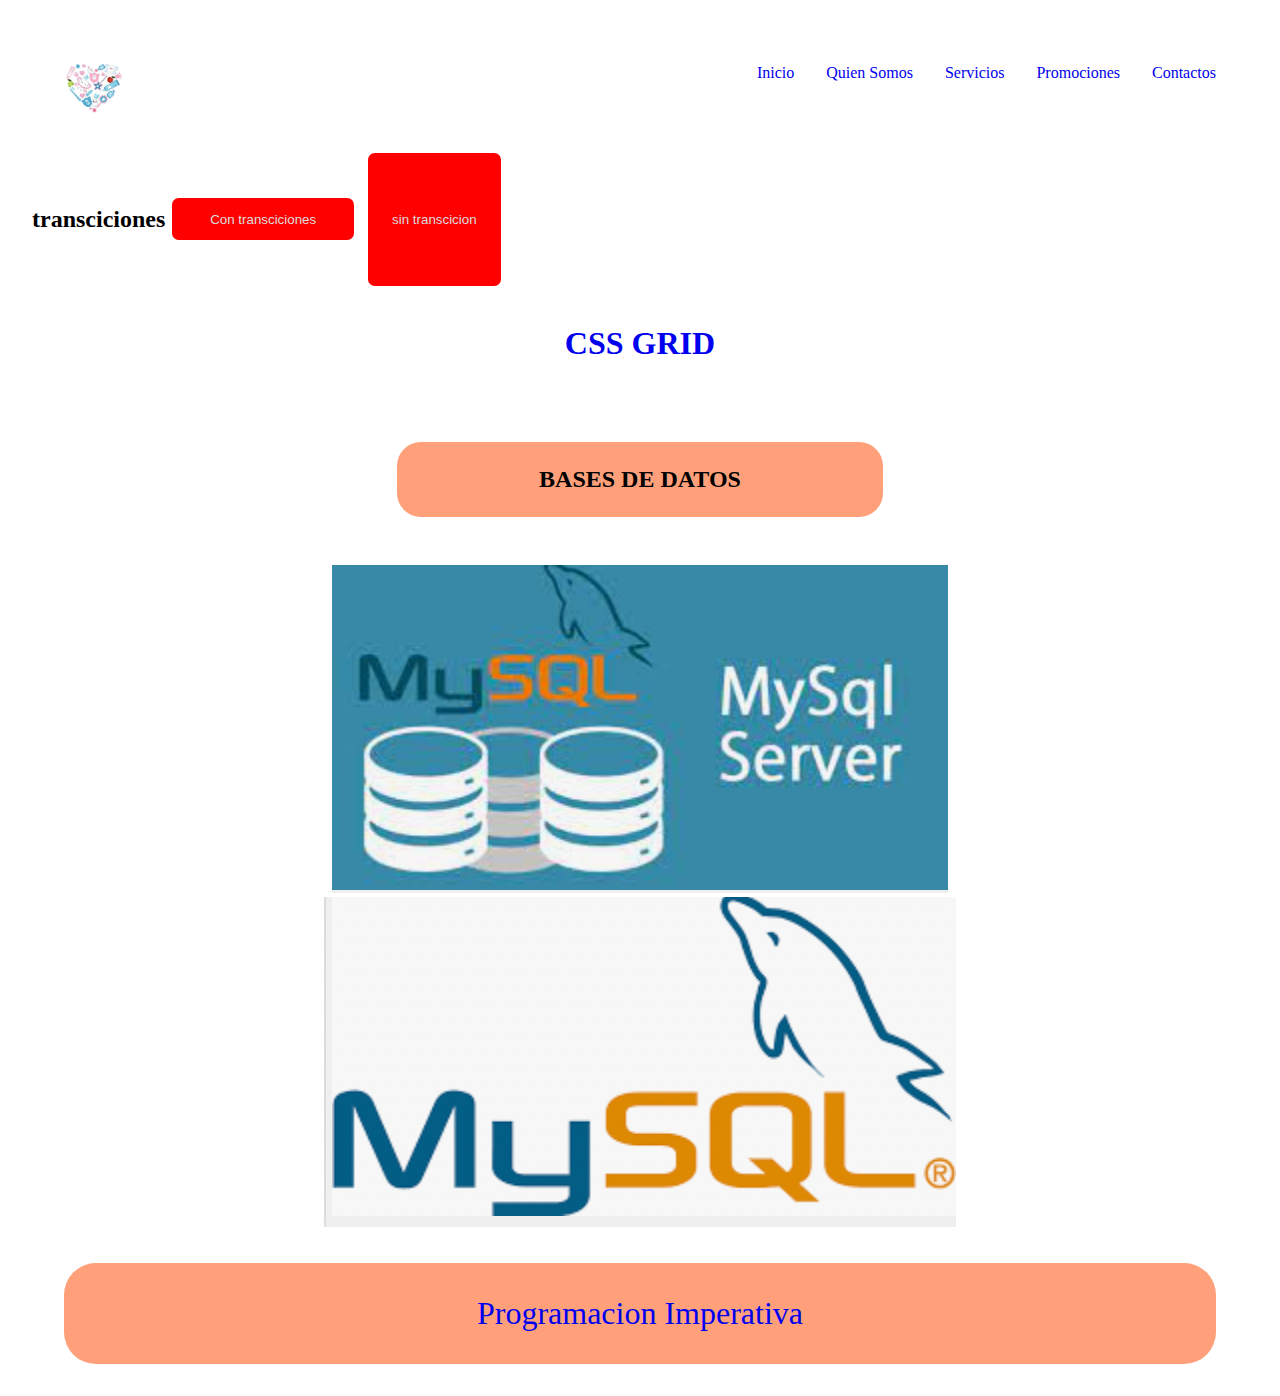
<file: index.html>
<!DOCTYPE html>
<html lang="en">
<head>
    <meta charset="UTF-8">
    <meta http-equiv="X-UA-Compatible" content="IE=edge">
    <meta name="viewport" content="width=device-width, initial-scale=1.0">
    <link rel="stylesheet" href="/scss/estilos.css">
    <title>Document</title>
</head>
<body>
    <header>
        <img src="img/Captura de Pantalla 2022-07-20 a la(s) 01.41.30.png" alt="logo">
        <nav>
            <a href="#">Inicio</a>
            <a href="#">Quien Somos</a>
            <a href="#">Servicios</a>
            <a href="#">Promociones</a>
            <a href="#">Contactos</a>
        </nav>
    </header>
    <main>
        <section class="transcicion" >
            <h2>transciciones</h2>
            <button class="contrans">Con transciciones</button>
            <button class="sintrans">sin transcicion</button>
        </section>
        <section class="grid">
            <a href="grid.html" target="_blank"><h1>CSS GRID</h1></a>
        </section>
        <section class="bas_dat"> 
            <h2> BASES DE DATOS </h2>
            <div>
                <a href="base_datos.html" target="_blank"><img src="img/base de datos/1.png" alt="foto"></a>
                <a href="base_datos.html" target="_blank"><img src="img/base de datos/2.png" alt="cosa"></a>
            </div>
        </section>
        <section class="prog_imper">
            <a href="prog_imperativa.html" target="_blank" rel="noopener noreferrer">Programacion Imperativa</a>
        </section>

    
    </main>
    <footer>

    </footer>
</body>
</html>
</file>
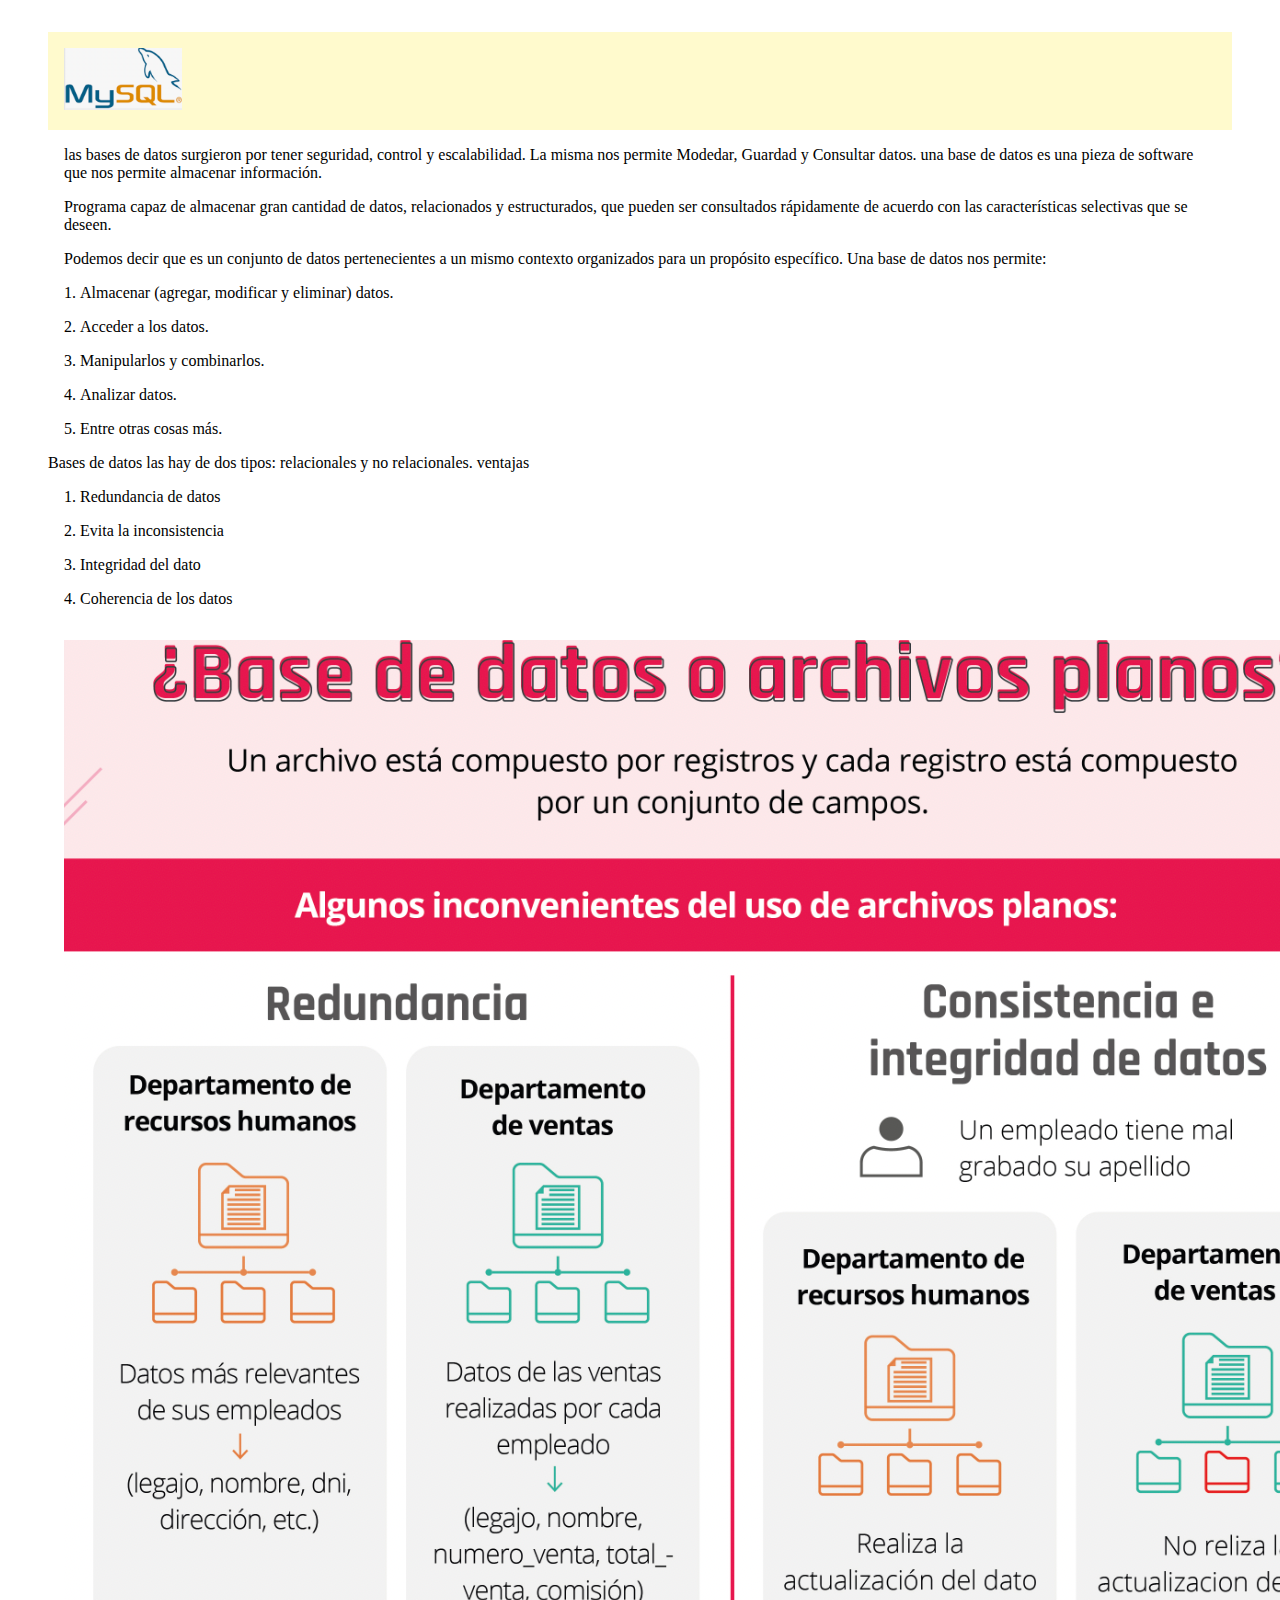
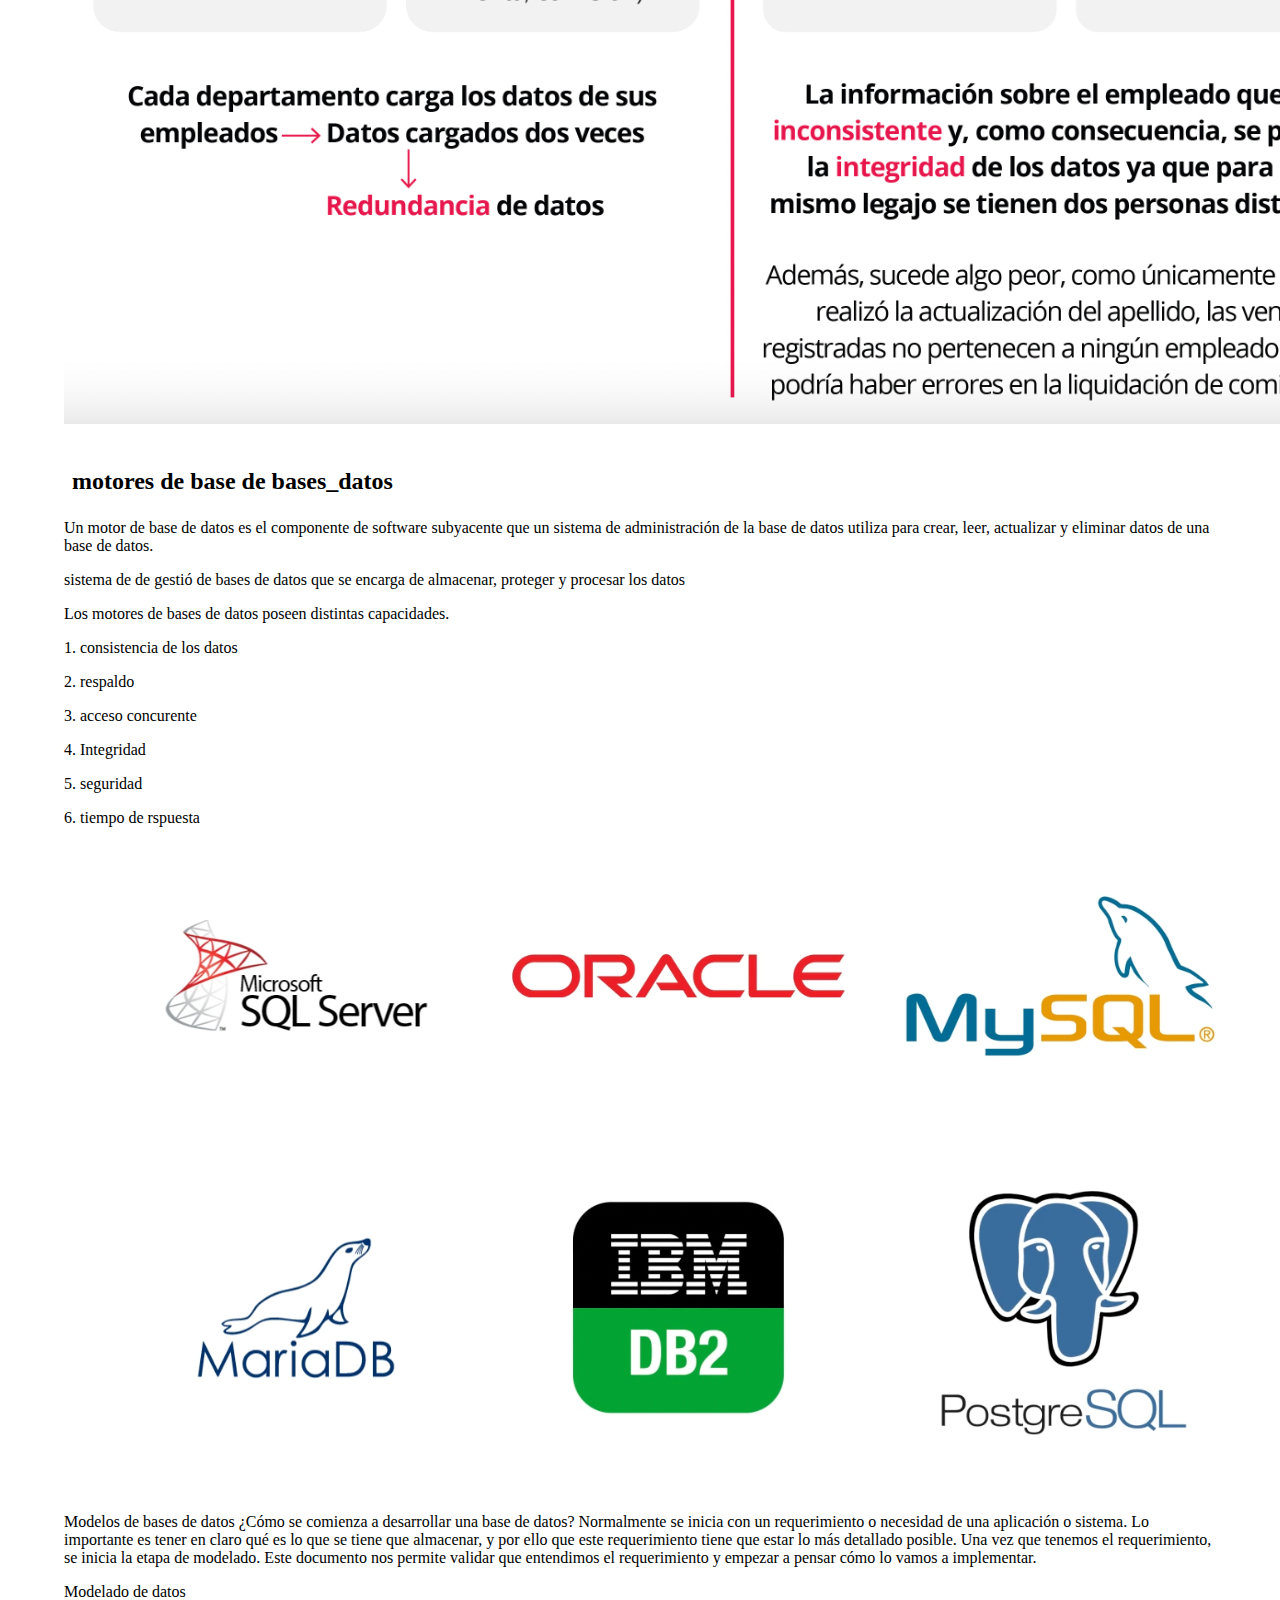
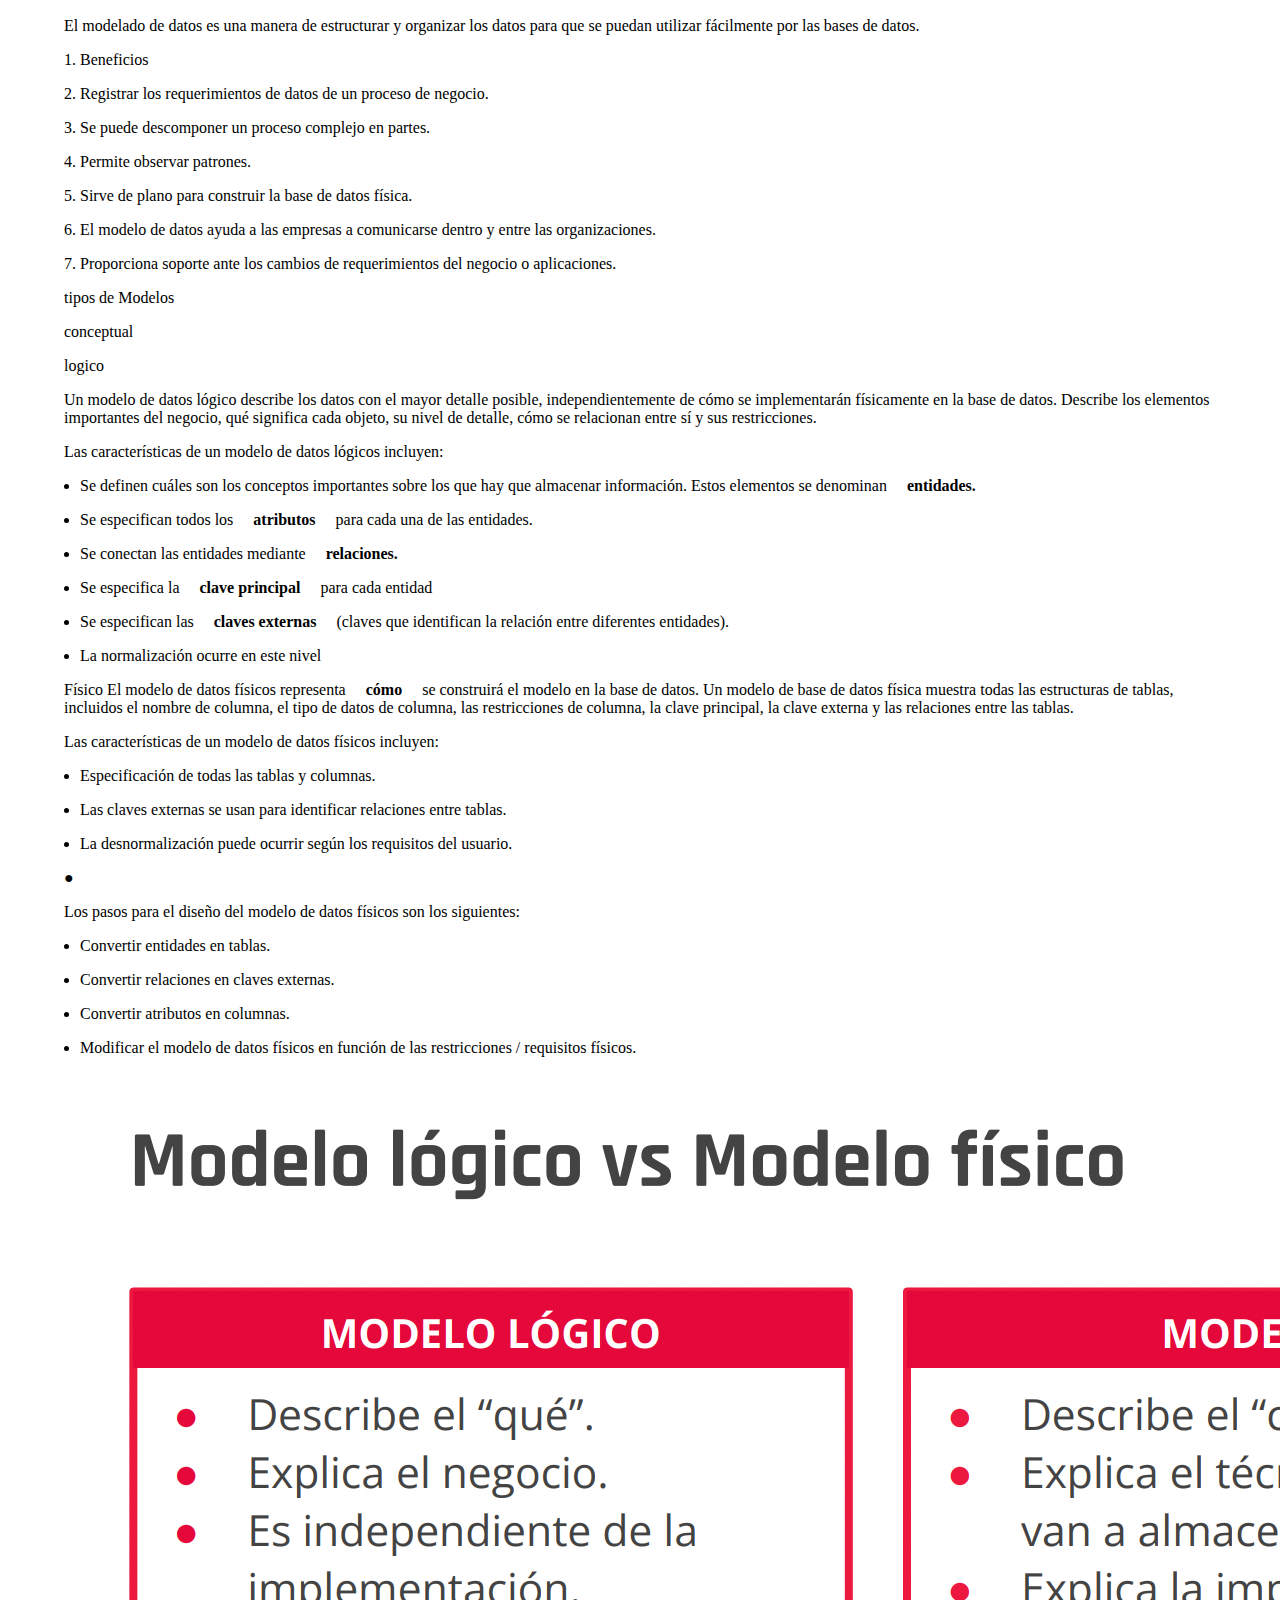
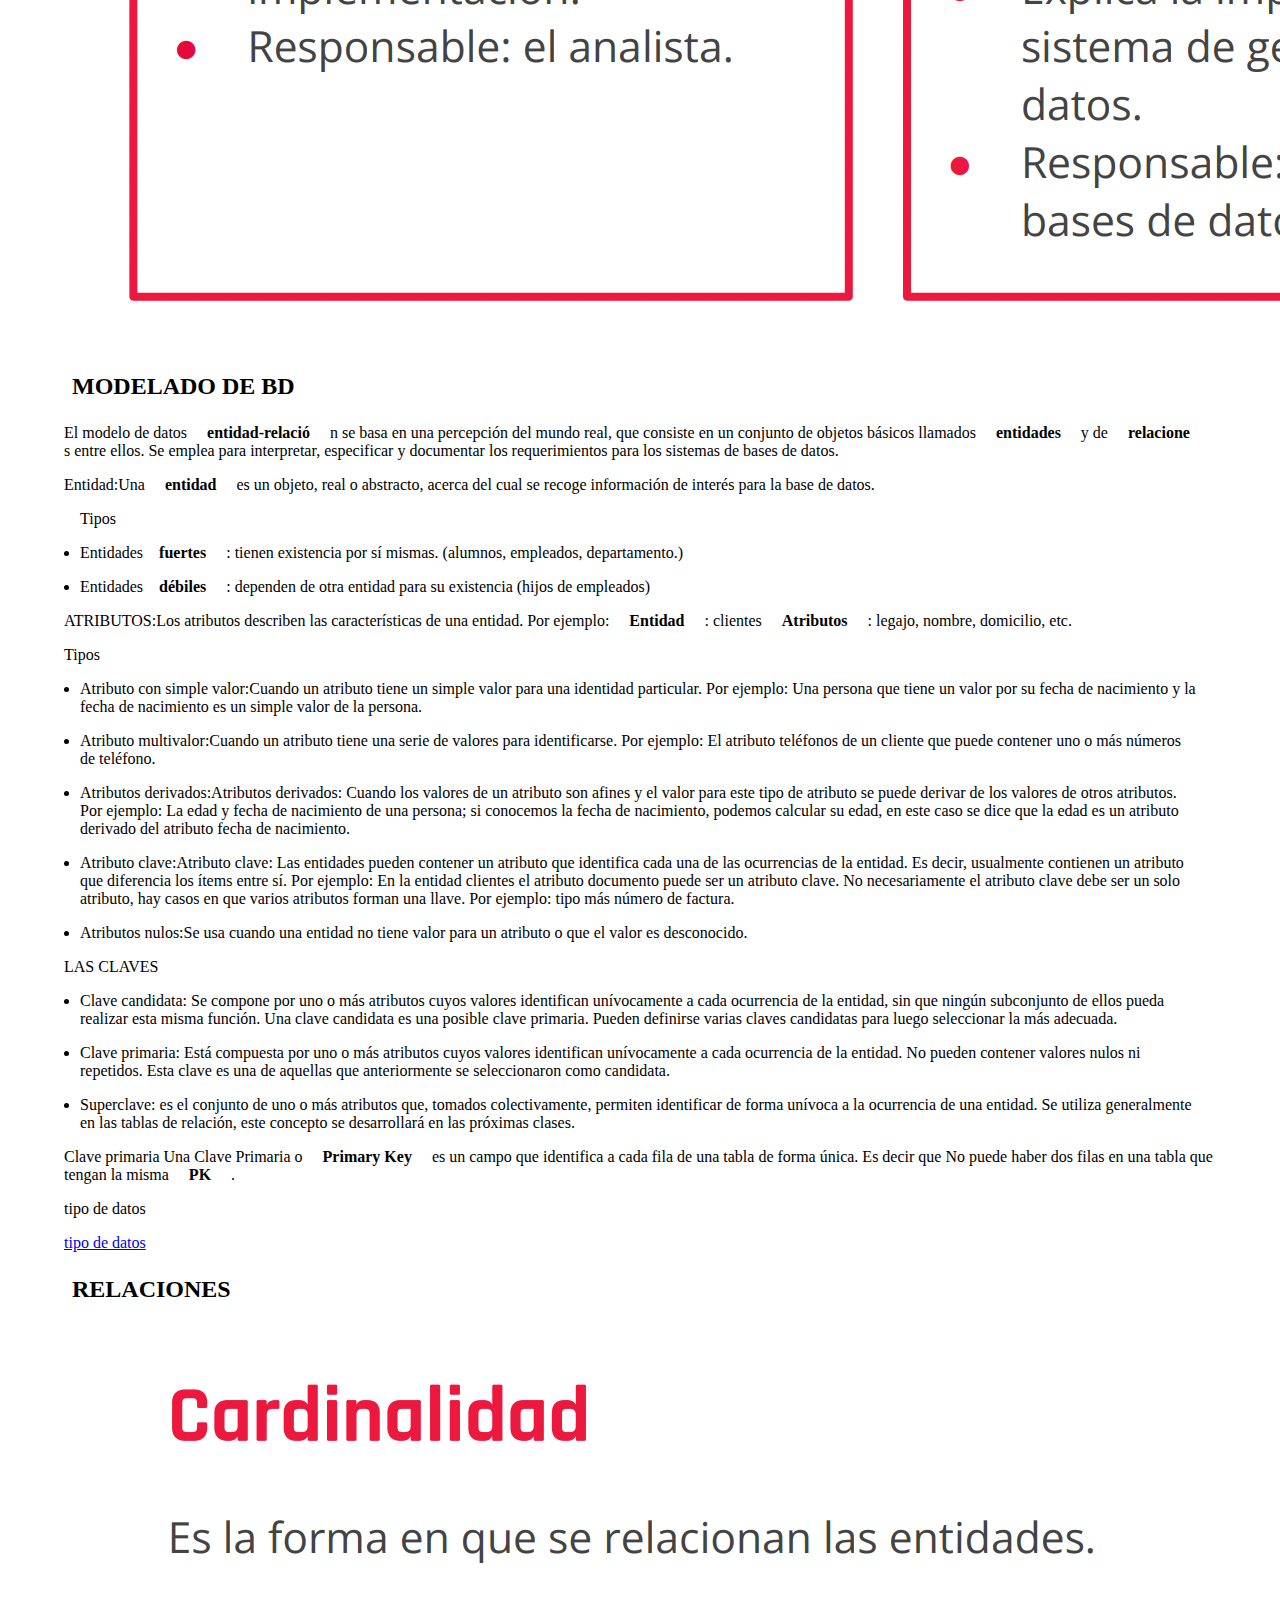
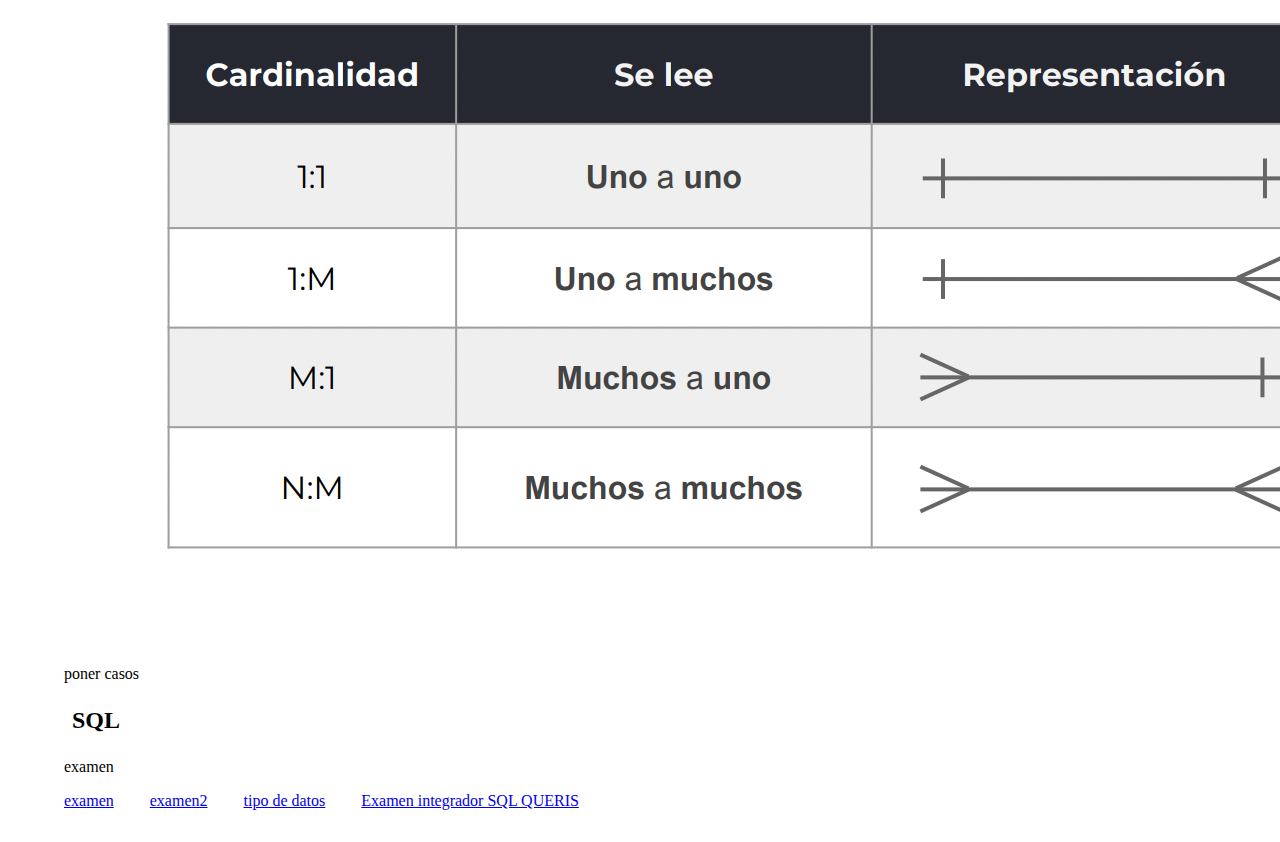
<file: base_datos.html>
<!DOCTYPE html>
<html lang="en">
<head>
    <meta charset="UTF-8">
    <meta http-equiv="X-UA-Compatible" content="IE=edge">
    <meta name="viewport" content="width=device-width, initial-scale=1.0">
    <link rel="stylesheet" href="/scss/bases_datos.css">
    <title>Document</title>
</head>
<body>
    <header> 
        <img src="img/base de datos/2.png" alt="foto">
    </header>
    <main>
        <p>
            las bases de datos surgieron por tener seguridad, control y escalabilidad. La misma nos permite Modedar, Guardad y Consultar datos. una base de datos es una pieza de software que nos permite almacenar información. 
        </p>
        <p>
            Programa capaz de almacenar gran cantidad de datos, relacionados y estructurados, que pueden ser consultados rápidamente de acuerdo con las características selectivas que se deseen.
        </p>
        <p>
            Podemos decir que es un conjunto de datos pertenecientes a un mismo contexto organizados para un propósito específico.
            Una base de datos nos permite:
            <ol>
                <li>Almacenar (agregar, modificar y eliminar) datos.</li>
                <li>Acceder a los datos.</li>
                <li>Manipularlos y combinarlos.</li>
                <li>Analizar datos.</li>
                <li>Entre otras cosas más.</li>
            </ol>
            Bases de datos las hay de dos tipos: relacionales y no relacionales.
            ventajas
            <ol>
                <li>Redundancia de datos</li>
                <li>Evita la inconsistencia </li>
                <li>Integridad del dato</li>
                <li>Coherencia de los datos</li>
            </ol>
        </p>
        <img src="img/base de datos/3.png" alt="foto">

        <h2> motores de base de bases_datos</h2>
        <p>Un motor de base de datos es el componente de software subyacente que un sistema de administración de la base de datos utiliza para crear, leer, actualizar y eliminar datos de una base de datos.</p>
        <p>sistema de de gestió de bases de datos que se encarga de almacenar, proteger y procesar los datos </p>
        <p>Los motores de bases de datos poseen distintas capacidades.</p>
        <ol>
            <li>consistencia de los datos</li>
            <li>respaldo</li>
            <li>acceso concurente</li>
            <li>Integridad</li>
            <li>seguridad</li>
            <li>tiempo de rspuesta</li>
        </ol>
        <img src="img/base de datos/4.png" alt="fotos">
        <p>
            Modelos de bases de datos
            ¿Cómo se comienza a desarrollar una base de datos?

            Normalmente se inicia con un requerimiento o necesidad de una aplicación o sistema.

            Lo importante es tener en claro qué es lo que se tiene que almacenar, y por ello que este requerimiento tiene que estar lo más detallado posible.

            Una vez que tenemos el requerimiento, se inicia la etapa de modelado. Este documento nos permite validar que entendimos el requerimiento y empezar a pensar cómo lo vamos a implementar.
        </p>
        <p>Modelado de datos</p>
        <p>
            El modelado de datos es una manera de
estructurar y organizar los datos para que se
puedan utilizar fácilmente por las bases de datos.
        </p>
        <ol>
            <li>Beneficios</li>
            <li>Registrar los requerimientos de datos de un proceso de negocio.</li>
            <li>Se puede descomponer un proceso complejo en partes.</li>
            <li>Permite observar patrones.</li>
            <li>Sirve de plano para construir la base de datos física.</li>
            <li>El modelo de datos ayuda a las empresas a comunicarse dentro y entre las organizaciones.</li>
            <li>Proporciona soporte ante los cambios de requerimientos
                del negocio o aplicaciones.</li>
        </ol>
        <p>tipos de Modelos
            <p>conceptual</p>
            <p>logico
                <p>
                    Un modelo de datos lógico describe los datos con el mayor detalle posible,
                    independientemente de cómo se implementarán físicamente en la base de
                    datos.
                    Describe los elementos importantes del negocio, qué significa cada objeto,
                    su nivel de detalle, cómo se relacionan entre sí y sus restricciones.
                    <ul>
                        Las características de un modelo de datos lógicos incluyen:
                        <li>Se definen cuáles son los conceptos importantes sobre los que hay
                    que almacenar información. Estos elementos se denominan
                    <strong>entidades.</strong> </li>
                        <li>Se especifican todos los <strong>atributos</strong> para cada una de las entidades.</li>
                        <li>Se conectan las entidades mediante <strong>relaciones.</strong> </li>
                        <li>Se especifica la <strong>clave principal</strong>  para cada entidad</li>
                        <li>Se especifican las <strong>claves externas </strong> (claves que identifican la relación entre diferentes entidades).</li>
                        <li>La normalización ocurre en este nivel</li>
                    </ul>
                </p>
            </p> 
            <p>Físico
                El modelo de datos físicos representa <strong>cómo</strong>  se construirá el modelo en la
                base de datos.
                Un modelo de base de datos física muestra todas las estructuras de tablas,
                incluidos el nombre de columna, el tipo de datos de columna, las
                restricciones de columna, la clave principal, la clave externa y las relaciones
                entre las tablas.
                <ul>
                    Las características de un modelo de datos físicos incluyen:
                    <li>Especificación de todas las tablas y columnas.</li>
                    <li>Las claves externas se usan para identificar relaciones entre tablas.</li>
                    <li>La desnormalización puede ocurrir según los requisitos del usuario.</li>● 
                </ul>
                <p>
                    Los pasos para el diseño del modelo de datos físicos son los siguientes:
                    <ul>
                        <li>Convertir entidades en tablas.</li>
                        <li>Convertir relaciones en claves externas.</li>
                        <li>Convertir atributos en columnas.</li>
                        <li>Modificar el modelo de datos físicos en función de las restricciones /
                        requisitos físicos.</li>
                    </ul>
                </p>
            </p>
        </p>
        <img src="img/base de datos/5.png" alt="foto">
        <h2>MODELADO DE BD</h2>
        <p>El modelo de datos <strong>entidad-relació</strong> n se
            basa en una percepción del mundo
            real, que consiste en un conjunto de
            objetos básicos llamados <strong>entidades</strong>  y de
            <strong>relacione</strong> s entre ellos. Se emplea para
            interpretar, especificar y documentar
            los requerimientos para los sistemas de
            bases de datos.</p>
            <p>
                Entidad:Una <strong>entidad</strong>  es un objeto, real o
                abstracto, acerca del cual se
                recoge información de interés
                para la base de datos. 

                <ul>
                    <p>Tipos</p>
                    <li>Entidades<strong>fuertes</strong> : tienen
                        existencia por sí mismas.
                        (alumnos, empleados,
                        departamento.)
                        </li>
                    <li> Entidades<strong>débiles</strong> :
                        dependen de otra entidad
                        para su existencia (hijos de
                        empleados)</li>
                </ul>
            </p>
            <p>
                ATRIBUTOS:Los atributos describen las
                características de una entidad.
                Por ejemplo:
                <STRong>Entidad</STRong> : clientes
                <strong>Atributos</strong> : legajo, nombre, domicilio, etc.
                <ul>Tipos
                    <li>Atributo con simple valor:Cuando un atributo tiene un simple
                        valor para una identidad particular.
                        Por ejemplo:
                        Una persona que tiene un valor por su
                        fecha de nacimiento y la fecha de
                        nacimiento es un simple valor de la
                        persona. </li>
                    <li>Atributo multivalor:Cuando un atributo tiene una
                        serie de valores para
                        identificarse.
                        Por ejemplo:
                        El atributo teléfonos de un cliente
                        que puede contener uno o más
                        números de teléfono.</li>
                    <li>Atributos derivados:Atributos derivados:
                        Cuando los valores de un atributo
                        son afines y el valor para este
                        tipo de atributo se puede derivar
                        de los valores de otros atributos.
                        Por ejemplo:
                        La edad y fecha de nacimiento de
                        una persona; si conocemos la fecha
                        de nacimiento, podemos calcular su
                        edad, en este caso se dice que la
                        edad es un atributo derivado del
                        atributo fecha de nacimiento.</li>
                    <li>Atributo clave:Atributo clave:
                        Las entidades pueden contener un
                        atributo que identifica cada una
                        de las ocurrencias de la entidad. Es
                        decir, usualmente contienen un
                        atributo que diferencia los ítems
                        entre sí.
                        Por ejemplo:
                        En la entidad clientes el atributo
                        documento puede ser un atributo
                        clave. No necesariamente el atributo
                        clave debe ser un solo atributo, hay
                        casos en que varios atributos forman
                        una llave. Por ejemplo: tipo más
                        número de factura.</li>
                    <li>Atributos nulos:Se usa cuando una entidad
                        no tiene valor para un
                        atributo o que el valor es
                        desconocido.</li>
                </ul>
                <p>LAS CLAVES</p>
                <ul>
                    <li>Clave candidata:
                        Se compone por uno o más
                        atributos cuyos valores
                        identifican unívocamente a
                        cada ocurrencia de la entidad,
                        sin que ningún subconjunto de
                        ellos pueda realizar esta misma
                        función. Una clave candidata es
                        una posible clave primaria.
                        Pueden definirse varias claves
                        candidatas para luego
                        seleccionar la más adecuada.</li>
                    <li>Clave primaria:
                        Está compuesta por uno o
                        más atributos cuyos valores
                        identifican unívocamente
                        a cada ocurrencia de la
                        entidad. No pueden
                        contener valores nulos ni
                        repetidos. Esta clave es una
                        de aquellas que
                        anteriormente se
                        seleccionaron como
                        candidata.</li>
                    <li>Superclave:
                        es el conjunto de uno o más
                        atributos que, tomados
                        colectivamente, permiten
                        identificar de forma unívoca
                        a la ocurrencia de una
                        entidad. Se utiliza
                        generalmente en las tablas
                        de relación, este concepto
                        se desarrollará en las
                        próximas clases.</li>
                </ul>
            </p>
            <p>
                Clave primaria
Una Clave Primaria o <strong>Primary Key</strong>  es un
campo que identifica a cada fila de una tabla de
forma única. Es decir que No puede haber dos
filas en una tabla que tengan la misma <strong>PK</strong> .
            </p>
            <p>tipo de datos</p>
            <a href="https://docs.google.com/spreadsheets/d/1HjzORpKvu20rTDfPmHcVOzSgPNOO-cBT/edit#gid=1195624080">tipo de datos</a>
            <h2>RELACIONES</h2>
            <img src="img/base de datos/6.png" alt="foto">
            <p>poner casos</p>
            <h2>SQL</h2>
            <p>examen</p>
            <a href="https://drive.google.com/file/d/1VZZZAZtSd87s9cnUt1m0gqveQPP-MKZ3/view" target="_blank" rel="noopener noreferrer">examen</a>
            <a href="https://docs.google.com/document/d/1IYvGRtOJHEt2xEi5H0zGMez_RF8-xzEXHi4QSRHJTJs/edit" target="_blank" rel="noopener noreferrer">examen2</a>
            <a href="https://docs.google.com/spreadsheets/d/1HjzORpKvu20rTDfPmHcVOzSgPNOO-cBT/edit#gid=1195624080" target="_blank">tipo de datos</a>
            <a href="baseDatosExamenIntegrador.html" target="_blank">Examen integrador SQL QUERIS</a>
        </main>

    <footer>

    </footer>
</body>
</html>
</file>
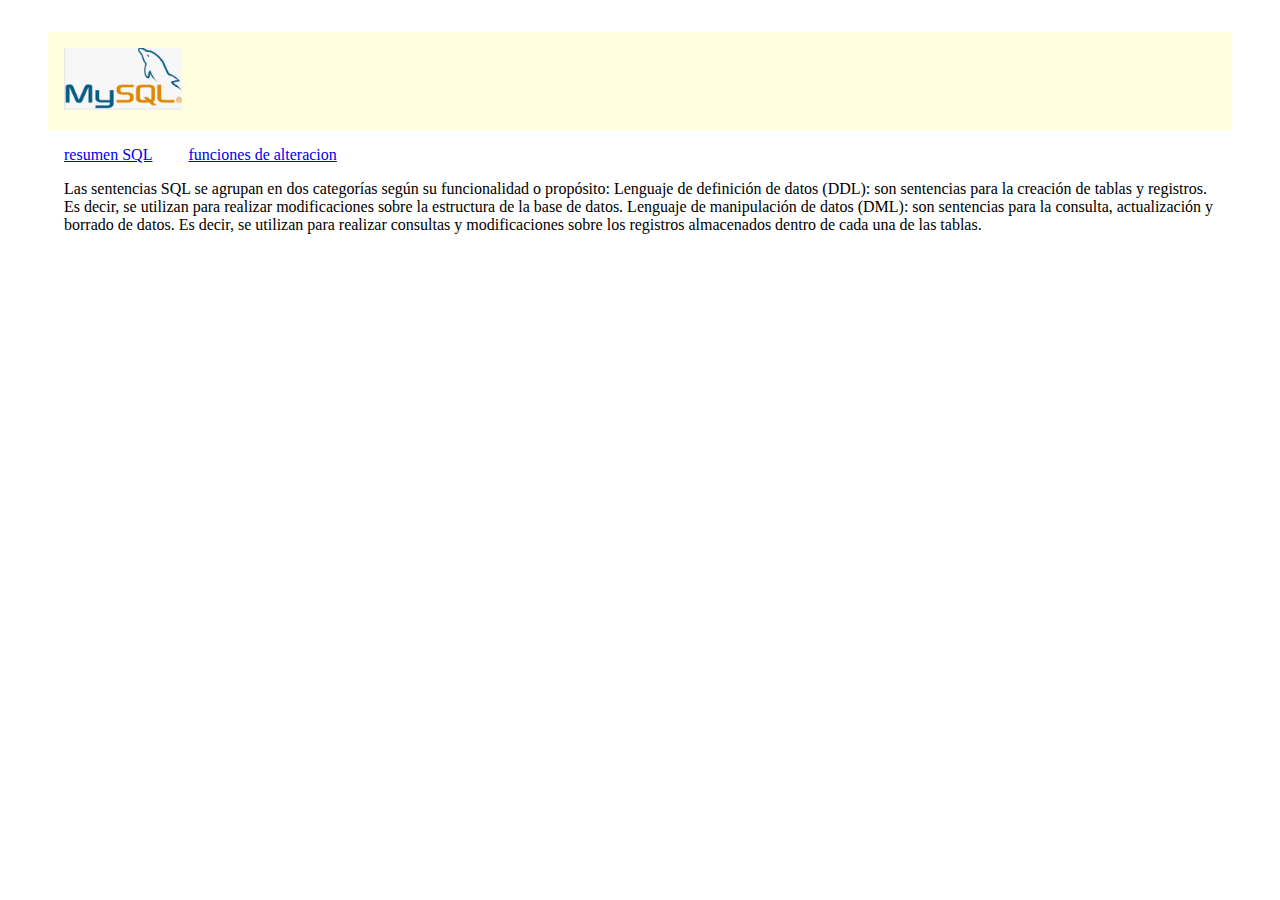
<file: baseDatosExamenIntegrador.html>
<!DOCTYPE html>
<html lang="en">
<head>
    <meta charset="UTF-8">
    <meta http-equiv="X-UA-Compatible" content="IE=edge">
    <meta name="viewport" content="width=device-width, initial-scale=1.0">
    <title>baseDatosExamenIntegrador</title>
    <link rel="stylesheet" href="/scss/basesDatosExamenIntegrador.css">
</head>
<body>
    <header>
        <img src="img/base de datos/2.png" alt="foto">
    </header>
    <main>
        <a href="https://docs.google.com/document/d/1FBkHMyrPv-Xaf6iHC4ZdAZPu_RKE80AP/edit" target="_blank" rel="noopener noreferrer">resumen SQL</a>
        <a href="https://docs.google.com/document/d/17ggZAYwMxfWhcVsCcHlGlX8_Mt7vB31eiII71786XOY/edit" target="_blank" rel="noopener noreferrer">funciones de alteracion</a>
        <p>Las sentencias SQL se agrupan en dos categorías según su funcionalidad o propósito:

            Lenguaje de definición de datos (DDL): son sentencias para la creación de tablas y registros. Es decir, se utilizan para realizar modificaciones sobre la estructura de la base de datos.
            Lenguaje de manipulación de datos (DML): son sentencias para la consulta, actualización y borrado de datos. Es decir, se utilizan para realizar consultas y modificaciones sobre los registros almacenados dentro de cada una de las tablas.</p>
    </main>
    <footer>

    </footer>
</body>
</html>
</file>
<file: scss/estilos.css>
@charset "UTF-8";
/*
notas animaciones

transform (es para transformar bidimencional y tridimencional)
Funcion( transform: funcion; funcion([scale:crece y decrece(#)], [skew: sesgo movimiento en cursiva(grado)]
[rotate: rotación(grd)], [translate: traslación(px)], transform-origin: moviento segun el origen(transform-origin: bottom right 60px),
[https://developer.mozilla.org/es/docs/Web/CSS/transform#s%C3%ADntaxis] documentacion extra ) )
*/
/*para las animaciones usaremos la sigiente estructura 
@keyframes(nombre){
} ejemplo anterior
paso1
*/
* {
  box-sizing: border-box;
  margin: 0;
  padding: 0;
  text-decoration: none;
}

* {
  --rojo: #FF0000;
  --Gainsboro: #DCDCDC;
  --LavenderBlush: #FFF0F5;
  --Black: #000000;
  --LightSalmon: #FFA07A;
}

@-webkit-keyframes logo {
  0% {
    opacity: 0%;
  }
  25% {
    transform: scale(1.2);
    opacity: 100%;
  }
  100% {
    opacity: 0%;
  }
}

@keyframes logo {
  0% {
    opacity: 0%;
  }
  25% {
    transform: scale(1.2);
    opacity: 100%;
  }
  100% {
    opacity: 0%;
  }
}
/*
paso2
animation-name: nombre
animation-duration:duracion
animation-intiration-count: cantidad de veces que se repite
animation-direccion:como se ve la animacion se ve mientras se reproduce
*/
body {
  margin: 2em;
}

header {
  display: flex;
  justify-content: space-between;
}
header img {
  -webkit-animation-name: logo;
          animation-name: logo;
  -webkit-animation-duration: 3s;
          animation-duration: 3s;
  -webkit-animation-iteration-count: infinite;
          animation-iteration-count: infinite;
  -webkit-animation-direction: normal;
          animation-direction: normal;
  width: 5%;
  height: 5%;
  margin: 2em;
}
header nav,
header a {
  display: flex;
  margin: 1em;
}

/*transition

- definir el elemento y propiedad que queremos manipular 
ej/ button{ background-color:(); color: ();
- transition debe de estar en la regla de estilo que no tiene la seudo clase :hover 

*/
.transcicion {
  display: flex;
  align-items: center;
}
.transcicion button {
  padding: 1em;
  margin: 0.5em;
  width: 15%;
  height: 15%;
  background-color: var(--rojo);
  border-radius: 0.5em;
  border: var(--rojo);
  color: var(--Gainsboro);
}
.transcicion .contrans:hover {
  background-color: var(--LavenderBlush);
  color: var(--Black);
  border: solid var(--Black);
}
.transcicion .sintrans {
  width: 10em;
  height: 10em;
  background-color: var(--rojo);
  transition: all 450ms;
  /* (all) se debe de colocar para que queden incluidos todos los elementos */
}
.transcicion .sintrans:hover {
  border-radius: 50%;
  background-color: var(--LightSalmon);
  color: var(--Black);
}

.grid {
  text-decoration: none;
  text-align: center;
  padding: 2em;
  color: #000000;
  text-overflow: ellipsis;
}

.bas_dat {
  text-align: center;
  display: flex;
  flex-direction: column;
  align-items: center;
}
.bas_dat h2 {
  background-color: #FFA07A;
  border-radius: 1em;
  margin: 2em;
  padding: 1em;
  text-align: center;
  width: 40%;
}

.prog_imper {
  background-color: var(--LightSalmon);
  border-radius: 1em;
  border: none;
  font-size: 2em;
  padding: 1em;
  margin: 1em;
  text-decoration: none;
  text-align: center;
  color: #000000;
}/*# sourceMappingURL=estilos.css.map */
</file>
<file: scss/bases_datos.css>
* {
  margin: 1em;
  padding: 0;
  box-sizing: border-box;
}

* {
  --LemonChiffon:#FFFACD;
}

header {
  margin: 1em;
  background-color: var(--LemonChiffon);
}
header img {
  width: 10%;
  height: 10%;
}/*# sourceMappingURL=bases_datos.css.map */
</file>
<file: scss/basesDatosExamenIntegrador.css>
* {
  margin: 1em;
  padding: 0;
  box-sizing: border-box;
}

header {
  margin: 1em;
  background-color: #FFFFE0;
}
header img {
  width: 10%;
  height: 10%;
}/*# sourceMappingURL=basesDatosExamenIntegrador.css.map */
</file>
